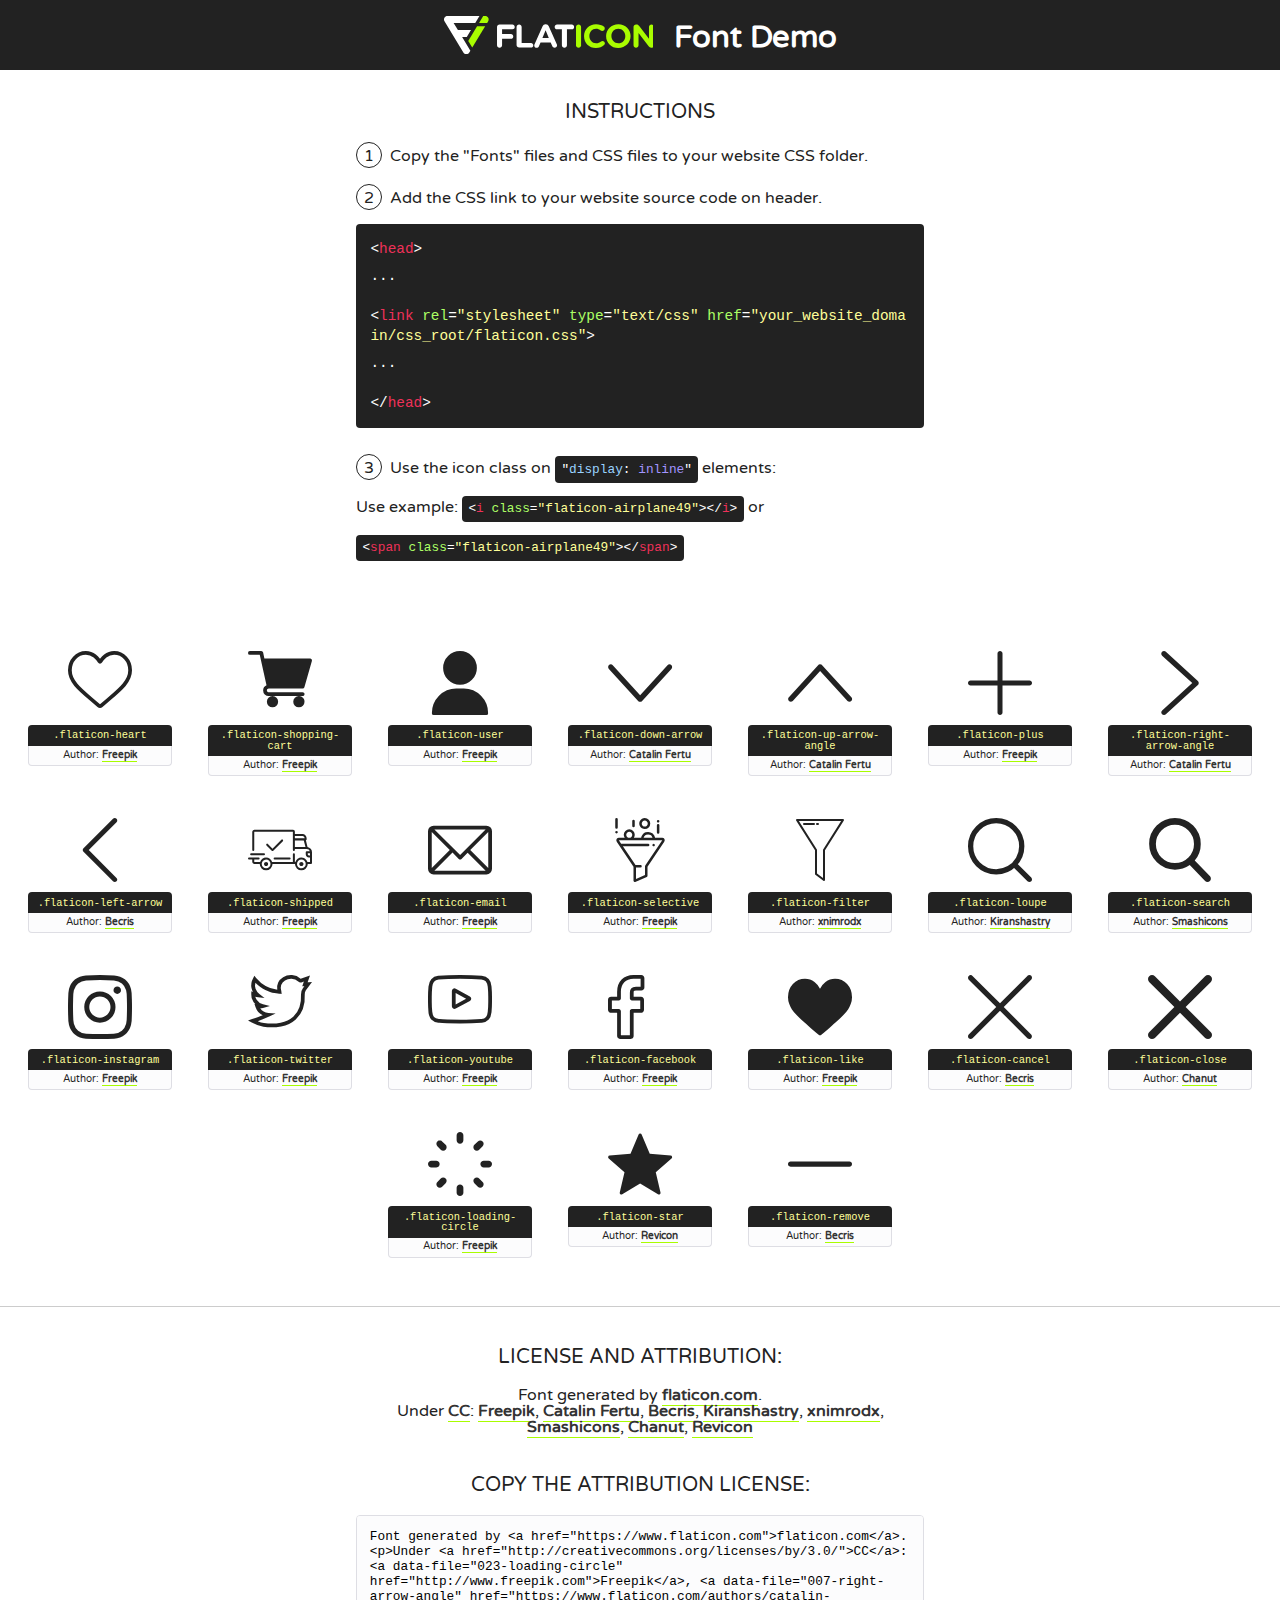
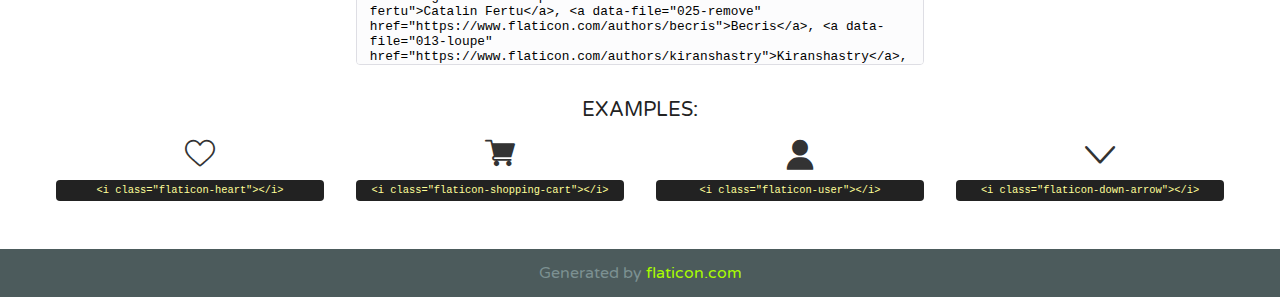
<file: css/font/flaticon.html>
<!DOCTYPE html>
<!--
  Flaticon icon font: Flaticon
  Creation date: 16/12/2020 15:17
-->
<html>
<!DOCTYPE html>
<html>

<head>
    <title>Flaticon WebFont</title>
    <link href="http://fonts.googleapis.com/css?family=Varela+Round" rel="stylesheet" type="text/css" />
    <link rel="stylesheet" type="text/css" href="flaticon.css">
    <meta charset="UTF-8">
    <style>
    html, body, div, span, applet, object, iframe,
    h1, h2, h3, h4, h5, h6, p, blockquote, pre,
    a, abbr, acronym, address, big, cite, code,
    del, dfn, em, img, ins, kbd, q, s, samp,
    small, strike, strong, sub, sup, tt, var,
    b, u, i, center,
    dl, dt, dd, ol, ul, li,
    fieldset, form, label, legend,
    table, caption, tbody, tfoot, thead, tr, th, td,
    article, aside, canvas, details, embed, 
    figure, figcaption, footer, header, hgroup, 
    menu, nav, output, ruby, section, summary,
    time, mark, audio, video {
        margin: 0;
        padding: 0;
        border: 0;
        font-size: 100%;
        font: inherit;
        vertical-align: baseline;
    }
    /* HTML5 display-role reset for older browsers */
    article, aside, details, figcaption, figure, 
    footer, header, hgroup, menu, nav, section {
        display: block;
    }
    body {
        line-height: 1;
    }
    ol, ul {
        list-style: none;
    }
    blockquote, q {
        quotes: none;
    }
    blockquote:before, blockquote:after,
    q:before, q:after {
        content: '';
        content: none;
    }
    table {
        border-collapse: collapse;
        border-spacing: 0;
    }
    body {
        font-family: 'Varela Round', Helvetica, Arial, sans-serif;
        font-size: 16px;
        color: #222;
    }
    a {
        color: #333;
        border-bottom: 1px solid #a9fd00;
        font-weight: bold;
        text-decoration: none;
    }
    * {
        -moz-box-sizing: border-box;
        -webkit-box-sizing: border-box;
        box-sizing: border-box;
        margin: 0;
        padding: 0;
    }
    [class^="flaticon-"]:before, [class*=" flaticon-"]:before, [class^="flaticon-"]:after, [class*=" flaticon-"]:after {
        font-family: Flaticon;
        font-size: 30px;
        font-style: normal;
        margin-left: 20px;
        color: #333;
    }
    .wrapper {
        max-width: 600px;
        margin: auto;
        padding: 0 1em;
    }
    .title {
        font-size: 1.25em;
        text-align: center;
        margin-bottom: 1em;
        text-transform: uppercase;
    }
    header {
        text-align: center;
        background-color: #222;
        color: #fff;
        padding: 1em;
    }
    header .logo {
        width: 210px;
        height: 38px;
        display: inline-block;
        vertical-align: middle;
        margin-right: 1em;
        border: none;
    }
    header strong {
        font-size: 1.95em;
        font-weight: bold;
        vertical-align: middle;
        margin-top: 5px;
        display: inline-block;
    }
    .demo {
        margin: 2em auto;
        line-height: 1.25em;
    }
    .demo ul li {
        margin-bottom: 1em;
    }
    .demo ul li .num {
        color: #222;
        border-radius: 20px;
        display: inline-block;
        width: 26px;
        padding: 3px;
        height: 26px;
        text-align: center;
        margin-right: 0.5em;
        border: 1px solid #222;
    }
    .demo ul li code {
        background-color: #222;
        border-radius: 4px;
        padding: 0.25em 0.5em;
        display: inline-block;
        color: #fff;
        font-family: Consolas,Monaco,Lucida Console,Liberation Mono,DejaVu Sans Mono,Bitstream Vera Sans Mono,Courier New, monospace;
        font-weight: lighter;
        margin-top: 1em;
        font-size: 0.8em;
        word-break: break-all;
    }
    .demo ul li code.big {
        padding: 1em;
        font-size: 0.9em;
    }
    .demo ul li code .red {
        color: #EF3159;
    }
    .demo ul li code .green {
        color: #ACFF65;
    }
    .demo ul li code .yellow {
        color: #FFFF99;
    }
    .demo ul li code .blue {
        color: #99D3FF;
    }
    .demo ul li code .purple {
        color: #A295FF;
    }
    .demo ul li code .dots {
        margin-top: 0.5em;
        display: block;
    }
    #glyphs {
        border-bottom: 1px solid #ccc;
        padding: 2em 0;
        text-align: center;
    }
    .glyph {
        display: inline-block;
        width: 9em;
        margin: 1em;
        text-align: center;
        vertical-align: top;
        background: #FFF;
    }
    .glyph .glyph-icon {
        padding: 10px;
        display: block;
        font-family:"Flaticon";
        font-size: 64px;
        line-height: 1;
    }
    .glyph .glyph-icon:before {
        font-size: 64px;
        color: #222;
        margin-left: 0;
    }
    .class-name {
        font-size: 0.65em;
        background-color: #222;
        color: #fff;
        border-radius: 4px 4px 0 0;
        padding: 0.5em;
        color: #FFFF99;
        font-family: Consolas,Monaco,Lucida Console,Liberation Mono,DejaVu Sans Mono,Bitstream Vera Sans Mono,Courier New, monospace;
    }
    .author-name {
        font-size: 0.6em;
        background-color: #fcfcfd;
        border: 1px solid #DEDEE4;
        border-top: 0;
        border-radius: 0 0 4px 4px;
        padding: 0.5em;
    }
    .class-name:last-child {
        font-size: 10px;
        color:#888;
    }
    .class-name:last-child a {
        font-size: 10px;
        color:#555;
    }
    .class-name:last-child a:hover {
        color:#a9fd00;
    }
    .glyph > input {
        display: block;
        width: 100px;
        margin: 5px auto;
        text-align: center;
        font-size: 12px;
        cursor: text;
    }
    .glyph > input.icon-input {
        font-family:"Flaticon";
        font-size: 16px;
        margin-bottom: 10px;
    }
    .attribution .title {
        margin-top: 2em;
    }
    .attribution textarea {
        background-color: #fcfcfd;
        padding: 1em;
        border: none;
        box-shadow: none;
        border: 1px solid #DEDEE4;
        border-radius: 4px;
        resize: none;
        width: 100%;
        height: 150px;
        font-size: 0.8em;
        font-family: Consolas,Monaco,Lucida Console,Liberation Mono,DejaVu Sans Mono,Bitstream Vera Sans Mono,Courier New, monospace;
        -webkit-appearance: none;
    }
    .iconsuse {
        margin: 2em auto;
        text-align: center;
        max-width: 1200px;
    }
    .iconsuse:after {
        content: '';
        display: table;
        clear: both;
    }
    .iconsuse .image {
        float: left;
        width: 25%;
        padding: 0 1em;
    }
    .iconsuse .image p {
        margin-bottom: 1em;
    }
    .iconsuse .image span {
        display: block;
        font-size: 0.65em;
        background-color: #222;
        color: #fff;
        border-radius: 4px;
        padding: 0.5em;
        color: #FFFF99;
        margin-top: 1em;
        font-family: Consolas,Monaco,Lucida Console,Liberation Mono,DejaVu Sans Mono,Bitstream Vera Sans Mono,Courier New, monospace;
    }
    #footer {
        text-align: center;
        background-color: #4C5B5C;
        color: #7c9192;
        padding: 1em;
    }
    #footer a {
        border: none;
        color: #a9fd00;
        font-weight: normal;
    }
    @media (max-width: 960px) {
        .iconsuse .image {
            width: 50%;
        }
    }
    @media (max-width: 560px) {
        .iconsuse .image {
            width: 100%;
        }
    }
    </style>
</head>

<body class="characters-off">

    <header>
        <a href="https://www.flaticon.com" target="_blank" class="logo">
            <svg version="1.1" xmlns="http://www.w3.org/2000/svg" xmlns:xlink="http://www.w3.org/1999/xlink" xmlns:a="http://ns.adobe.com/AdobeSVGViewerExtensions/3.0/" viewBox="0 0 560.875 102.036" enable-background="new 0 0 560.875 102.036" xml:space="preserve">
                <defs>
                </defs>
                <g>
                    <g class="letters">
                        <path fill="#ffffff" d="M141.596,29.675c0-3.777,2.985-6.767,6.764-6.767h34.438c3.426,0,6.15,2.728,6.15,6.15
                        c0,3.43-2.724,6.149-6.15,6.149h-27.674v13.091h23.719c3.429,0,6.151,2.724,6.151,6.15c0,3.43-2.723,6.149-6.151,6.149h-23.719
                        v17.574c0,3.773-2.986,6.761-6.764,6.761c-3.779,0-6.764-2.989-6.764-6.761V29.675z"></path>
                        <path fill="#ffffff" d="M193.844,29.149c0-3.781,2.985-6.767,6.764-6.767c3.776,0,6.763,2.985,6.763,6.767v42.957h25.039
                        c3.426,0,6.149,2.726,6.149,6.153c0,3.425-2.723,6.15-6.149,6.15h-31.802c-3.779,0-6.764-2.986-6.764-6.768V29.149z"></path>
                        <path fill="#ffffff" d="M241.891,75.71l21.438-48.407c1.492-3.341,4.215-5.357,7.906-5.357h0.792
                        c3.686,0,6.323,2.017,7.815,5.357l21.439,48.407c0.436,0.967,0.701,1.845,0.701,2.723c0,3.602-2.809,6.501-6.414,6.501
                        c-3.161,0-5.269-1.845-6.499-4.655l-4.132-9.661h-27.059l-4.301,10.102c-1.144,2.631-3.426,4.214-6.237,4.214
                        c-3.517,0-6.24-2.81-6.24-6.325C241.1,77.64,241.451,76.677,241.891,75.71z M279.932,58.666l-8.521-20.297l-8.526,20.297H279.932
                        z"></path>
                        <path fill="#ffffff" d="M314.864,35.387H301.86c-3.429,0-6.239-2.813-6.239-6.238c0-3.429,2.811-6.24,6.239-6.24h39.533
                        c3.426,0,6.237,2.811,6.237,6.24c0,3.425-2.811,6.238-6.237,6.238h-13.001v42.785c0,3.773-2.99,6.761-6.764,6.761
                        c-3.779,0-6.764-2.989-6.764-6.761V35.387z"></path>
                        <path fill="#A9FD00" d="M352.615,29.149c0-3.781,2.985-6.767,6.767-6.767c3.774,0,6.761,2.985,6.761,6.767v49.024
                        c0,3.773-2.987,6.761-6.761,6.761c-3.781,0-6.767-2.989-6.767-6.761V29.149z"></path>
                        <path fill="#A9FD00" d="M374.132,53.836v-0.179c0-17.481,13.178-31.801,32.065-31.801c9.22,0,15.459,2.458,20.557,6.238
                        c1.402,1.054,2.637,2.985,2.637,5.357c0,3.692-2.985,6.59-6.681,6.59c-1.845,0-3.071-0.702-4.044-1.319
                        c-3.776-2.813-7.729-4.393-12.562-4.393c-10.364,0-17.831,8.611-17.831,19.154v0.173c0,10.542,7.291,19.329,17.831,19.329
                        c5.715,0,9.492-1.756,13.359-4.834c1.049-0.874,2.458-1.491,4.039-1.491c3.429,0,6.325,2.813,6.325,6.236
                        c0,2.106-1.056,3.78-2.282,4.834c-5.539,4.834-12.036,7.733-21.878,7.733C387.572,85.464,374.132,71.493,374.132,53.836z"></path>
                        <path fill="#A9FD00" d="M433.009,53.836v-0.179c0-17.481,13.79-31.801,32.766-31.801c18.981,0,32.592,14.143,32.592,31.628v0.173
                        c0,17.483-13.785,31.807-32.769,31.807C446.625,85.464,433.009,71.32,433.009,53.836z M484.224,53.836v-0.179
                        c0-10.539-7.725-19.326-18.626-19.326c-10.893,0-18.449,8.611-18.449,19.154v0.173c0,10.542,7.73,19.329,18.626,19.329
                        C476.676,72.986,484.224,64.378,484.224,53.836z"></path>
                        <path fill="#A9FD00" d="M506.233,29.321c0-3.774,2.99-6.763,6.767-6.763h1.401c3.252,0,5.183,1.583,7.029,3.953l26.093,34.265
                        V29.059c0-3.692,2.99-6.677,6.681-6.677c3.683,0,6.671,2.985,6.671,6.677v48.934c0,3.78-2.987,6.765-6.764,6.765h-0.436
                        c-3.257,0-5.188-1.581-7.034-3.953l-27.056-35.492v32.944c0,3.687-2.985,6.676-6.678,6.676c-3.683,0-6.673-2.989-6.673-6.676
                        V29.321z"></path>
                    </g>
                    <g class="insignia">
                        <path fill="#ffffff" d="M48.372,56.137h12.517l11.156-18.537H37.186L25.688,18.539h57.825L94.668,0H9.271
                        C5.925,0,2.842,1.801,1.198,4.716c-1.644,2.907-1.593,6.482,0.134,9.343l50.38,83.501c1.678,2.781,4.689,4.476,7.938,4.476
                        c3.246,0,6.257-1.695,7.935-4.476l2.898-4.804L48.372,56.137z"></path>
                        <g class="i">
                            <path fill="#A9FD00" d="M93.575,18.539h0.031v0.004l21.652,0.004l2.705-4.488c1.727-2.861,1.778-6.436,0.133-9.343
                            C116.454,1.801,113.371,0,110.026,0h-5.294L93.575,18.539z"></path>
                            <polygon fill="#A9FD00" points="88.291,27.356 64.725,66.486 75.519,84.404 109.942,27.356"></polygon>
                        </g>
                    </g>
                </g>
            </svg>
        </a>
        <strong>Font Demo</strong>
    </header>


    <section class="demo wrapper">

        <p class="title">Instructions</p>

        <ul>
            <li>
                <span class="num">1</span>Copy the "Fonts" files and CSS files to your website CSS folder.
            </li>
            <li>
                <span class="num">2</span>Add the CSS link to your website source code on header.
                <code class="big">
                    &lt;<span class="red">head</span>&gt;
                    <br/><span class="dots">...</span>
                    <br/>&lt;<span class="red">link</span> <span class="green">rel</span>=<span class="yellow">"stylesheet"</span> <span class="green">type</span>=<span class="yellow">"text/css"</span> <span class="green">href</span>=<span class="yellow">"your_website_domain/css_root/flaticon.css"</span>&gt;
                    <br/><span class="dots">...</span>
                    <br/>&lt;/<span class="red">head</span>&gt;
                </code>
            </li>

            <li>
                <p>
                    <span class="num">3</span>Use the icon class on <code>"<span class="blue">display</span>:<span class="purple"> inline</span>"</code> elements:
                    <br />
                    Use example: <code>&lt;<span class="red">i</span> <span class="green">class</span>=<span class="yellow">&quot;flaticon-airplane49&quot;</span>&gt;&lt;/<span class="red">i</span>&gt;</code> or <code>&lt;<span class="red">span</span> <span class="green">class</span>=<span class="yellow">&quot;flaticon-airplane49&quot;</span>&gt;&lt;/<span class="red">span</span>&gt;</code>
            </li>
        </ul>

    </section>




   <section id="glyphs">          
    
      
        <div class="glyph"><div class="glyph-icon flaticon-heart"></div>
            <div class="class-name">.flaticon-heart</div>
            <div class="author-name">Author: <a data-file="001-heart" href="http://www.freepik.com">Freepik</a> </div> 
        </div>        
        
        <div class="glyph"><div class="glyph-icon flaticon-shopping-cart"></div>
            <div class="class-name">.flaticon-shopping-cart</div>
            <div class="author-name">Author: <a data-file="002-shopping-cart" href="http://www.freepik.com">Freepik</a> </div> 
        </div>        
        
        <div class="glyph"><div class="glyph-icon flaticon-user"></div>
            <div class="class-name">.flaticon-user</div>
            <div class="author-name">Author: <a data-file="003-user" href="http://www.freepik.com">Freepik</a> </div> 
        </div>        
        
        <div class="glyph"><div class="glyph-icon flaticon-down-arrow"></div>
            <div class="class-name">.flaticon-down-arrow</div>
            <div class="author-name">Author: <a data-file="004-down-arrow" href="https://www.flaticon.com/authors/catalin-fertu">Catalin Fertu</a> </div> 
        </div>        
        
        <div class="glyph"><div class="glyph-icon flaticon-up-arrow-angle"></div>
            <div class="class-name">.flaticon-up-arrow-angle</div>
            <div class="author-name">Author: <a data-file="005-up-arrow-angle" href="https://www.flaticon.com/authors/catalin-fertu">Catalin Fertu</a> </div> 
        </div>        
        
        <div class="glyph"><div class="glyph-icon flaticon-plus"></div>
            <div class="class-name">.flaticon-plus</div>
            <div class="author-name">Author: <a data-file="006-plus" href="http://www.freepik.com">Freepik</a> </div> 
        </div>        
        
        <div class="glyph"><div class="glyph-icon flaticon-right-arrow-angle"></div>
            <div class="class-name">.flaticon-right-arrow-angle</div>
            <div class="author-name">Author: <a data-file="007-right-arrow-angle" href="https://www.flaticon.com/authors/catalin-fertu">Catalin Fertu</a> </div> 
        </div>        
        
        <div class="glyph"><div class="glyph-icon flaticon-left-arrow"></div>
            <div class="class-name">.flaticon-left-arrow</div>
            <div class="author-name">Author: <a data-file="008-left-arrow" href="https://www.flaticon.com/authors/becris">Becris</a> </div> 
        </div>        
        
        <div class="glyph"><div class="glyph-icon flaticon-shipped"></div>
            <div class="class-name">.flaticon-shipped</div>
            <div class="author-name">Author: <a data-file="009-shipped" href="http://www.freepik.com">Freepik</a> </div> 
        </div>        
        
        <div class="glyph"><div class="glyph-icon flaticon-email"></div>
            <div class="class-name">.flaticon-email</div>
            <div class="author-name">Author: <a data-file="010-email" href="http://www.freepik.com">Freepik</a> </div> 
        </div>        
        
        <div class="glyph"><div class="glyph-icon flaticon-selective"></div>
            <div class="class-name">.flaticon-selective</div>
            <div class="author-name">Author: <a data-file="011-selective" href="http://www.freepik.com">Freepik</a> </div> 
        </div>        
        
        <div class="glyph"><div class="glyph-icon flaticon-filter"></div>
            <div class="class-name">.flaticon-filter</div>
            <div class="author-name">Author: <a data-file="012-filter" href="https://www.flaticon.com/authors/xnimrodx">xnimrodx</a> </div> 
        </div>        
        
        <div class="glyph"><div class="glyph-icon flaticon-loupe"></div>
            <div class="class-name">.flaticon-loupe</div>
            <div class="author-name">Author: <a data-file="013-loupe" href="https://www.flaticon.com/authors/kiranshastry">Kiranshastry</a> </div> 
        </div>        
        
        <div class="glyph"><div class="glyph-icon flaticon-search"></div>
            <div class="class-name">.flaticon-search</div>
            <div class="author-name">Author: <a data-file="014-search" href="https://www.flaticon.com/authors/smashicons">Smashicons</a> </div> 
        </div>        
        
        <div class="glyph"><div class="glyph-icon flaticon-instagram"></div>
            <div class="class-name">.flaticon-instagram</div>
            <div class="author-name">Author: <a data-file="015-instagram" href="http://www.freepik.com">Freepik</a> </div> 
        </div>        
        
        <div class="glyph"><div class="glyph-icon flaticon-twitter"></div>
            <div class="class-name">.flaticon-twitter</div>
            <div class="author-name">Author: <a data-file="016-twitter" href="http://www.freepik.com">Freepik</a> </div> 
        </div>        
        
        <div class="glyph"><div class="glyph-icon flaticon-youtube"></div>
            <div class="class-name">.flaticon-youtube</div>
            <div class="author-name">Author: <a data-file="017-youtube" href="http://www.freepik.com">Freepik</a> </div> 
        </div>        
        
        <div class="glyph"><div class="glyph-icon flaticon-facebook"></div>
            <div class="class-name">.flaticon-facebook</div>
            <div class="author-name">Author: <a data-file="018-facebook" href="http://www.freepik.com">Freepik</a> </div> 
        </div>        
        
        <div class="glyph"><div class="glyph-icon flaticon-like"></div>
            <div class="class-name">.flaticon-like</div>
            <div class="author-name">Author: <a data-file="019-like" href="http://www.freepik.com">Freepik</a> </div> 
        </div>        
        
        <div class="glyph"><div class="glyph-icon flaticon-cancel"></div>
            <div class="class-name">.flaticon-cancel</div>
            <div class="author-name">Author: <a data-file="020-cancel" href="https://www.flaticon.com/authors/becris">Becris</a> </div> 
        </div>        
        
        <div class="glyph"><div class="glyph-icon flaticon-close"></div>
            <div class="class-name">.flaticon-close</div>
            <div class="author-name">Author: <a data-file="021-close" href="https://www.flaticon.com/authors/chanut">Chanut</a> </div> 
        </div>        
        
        <div class="glyph"><div class="glyph-icon flaticon-loading-circle"></div>
            <div class="class-name">.flaticon-loading-circle</div>
            <div class="author-name">Author: <a data-file="023-loading-circle" href="http://www.freepik.com">Freepik</a> </div> 
        </div>        
        
        <div class="glyph"><div class="glyph-icon flaticon-star"></div>
            <div class="class-name">.flaticon-star</div>
            <div class="author-name">Author: <a data-file="024-star" href="https://www.flaticon.com/authors/revicon">Revicon</a> </div> 
        </div>        
        
        <div class="glyph"><div class="glyph-icon flaticon-remove"></div>
            <div class="class-name">.flaticon-remove</div>
            <div class="author-name">Author: <a data-file="025-remove" href="https://www.flaticon.com/authors/becris">Becris</a> </div> 
        </div>        
        

    </section>



    <section class="attribution wrapper"   style="text-align:center;">

      <div class="title">License and attribution:</div><div class="attrDiv">Font generated by <a href="https://www.flaticon.com">flaticon.com</a>. <div><p>Under <a href="http://creativecommons.org/licenses/by/3.0/">CC</a>: <a data-file="023-loading-circle" href="http://www.freepik.com">Freepik</a>, <a data-file="007-right-arrow-angle" href="https://www.flaticon.com/authors/catalin-fertu">Catalin Fertu</a>, <a data-file="025-remove" href="https://www.flaticon.com/authors/becris">Becris</a>, <a data-file="013-loupe" href="https://www.flaticon.com/authors/kiranshastry">Kiranshastry</a>, <a data-file="012-filter" href="https://www.flaticon.com/authors/xnimrodx">xnimrodx</a>, <a data-file="014-search" href="https://www.flaticon.com/authors/smashicons">Smashicons</a>, <a data-file="021-close" href="https://www.flaticon.com/authors/chanut">Chanut</a>, <a data-file="024-star" href="https://www.flaticon.com/authors/revicon">Revicon</a></p>  </div>
      </div>
      <div class="title">Copy the Attribution License:</div>

    <textarea onclick="this.focus();this.select();">Font generated by &lt;a href=&quot;https://www.flaticon.com&quot;&gt;flaticon.com&lt;/a&gt;. <p>Under <a href="http://creativecommons.org/licenses/by/3.0/">CC</a>: <a data-file="023-loading-circle" href="http://www.freepik.com">Freepik</a>, <a data-file="007-right-arrow-angle" href="https://www.flaticon.com/authors/catalin-fertu">Catalin Fertu</a>, <a data-file="025-remove" href="https://www.flaticon.com/authors/becris">Becris</a>, <a data-file="013-loupe" href="https://www.flaticon.com/authors/kiranshastry">Kiranshastry</a>, <a data-file="012-filter" href="https://www.flaticon.com/authors/xnimrodx">xnimrodx</a>, <a data-file="014-search" href="https://www.flaticon.com/authors/smashicons">Smashicons</a>, <a data-file="021-close" href="https://www.flaticon.com/authors/chanut">Chanut</a>, <a data-file="024-star" href="https://www.flaticon.com/authors/revicon">Revicon</a></p>  
     </textarea>

    </section>

    <section class="iconsuse">

          <div class="title">Examples:</div>            
             
            <div class="image">
                <p>
                    <i class="glyph-icon flaticon-heart"></i> 
                    <span>&lt;i class=&quot;flaticon-heart&quot;&gt;&lt;/i&gt;</span>
                </p>
            </div>
            
            <div class="image">
                <p>
                    <i class="glyph-icon flaticon-shopping-cart"></i> 
                    <span>&lt;i class=&quot;flaticon-shopping-cart&quot;&gt;&lt;/i&gt;</span>
                </p>
            </div>
            
            <div class="image">
                <p>
                    <i class="glyph-icon flaticon-user"></i> 
                    <span>&lt;i class=&quot;flaticon-user&quot;&gt;&lt;/i&gt;</span>
                </p>
            </div>
            
            <div class="image">
                <p>
                    <i class="glyph-icon flaticon-down-arrow"></i> 
                    <span>&lt;i class=&quot;flaticon-down-arrow&quot;&gt;&lt;/i&gt;</span>
                </p>
            </div>
                       
        </div>
                            
    </section>

<div id="footer">
    <div>Generated by <a href="https://www.flaticon.com">flaticon.com</a>
    </div>
</div>



</body>
</html>
</file>
<file: css/font/flaticon.css>
/*
  	Flaticon icon font: Flaticon
  	Creation date: 16/12/2020 15:17
  	*/

@font-face {
  font-family: "Flaticon";
  src: url("./Flaticon.eot");
  src: url("./Flaticon.eot?#iefix") format("embedded-opentype"),
       url("./Flaticon.woff2") format("woff2"),
       url("./Flaticon.woff") format("woff"),
       url("./Flaticon.ttf") format("truetype"),
       url("./Flaticon.svg#Flaticon") format("svg");
  font-weight: normal;
  font-style: normal;
}

@media screen and (-webkit-min-device-pixel-ratio:0) {
  @font-face {
    font-family: "Flaticon";
    src: url("./Flaticon.svg#Flaticon") format("svg");
  }
}

[class^="flaticon-"]:before, [class*=" flaticon-"]:before,
[class^="flaticon-"]:after, [class*=" flaticon-"]:after {   
	font-family: Flaticon;
	font-style: normal;
}

.flaticon-heart:before { content: "\f100"; }
.flaticon-shopping-cart:before { content: "\f101"; }
.flaticon-user:before { content: "\f102"; }
.flaticon-down-arrow:before { content: "\f103"; }
.flaticon-up-arrow-angle:before { content: "\f104"; }
.flaticon-plus:before { content: "\f105"; }
.flaticon-right-arrow-angle:before { content: "\f106"; }
.flaticon-left-arrow:before { content: "\f107"; }
.flaticon-shipped:before { content: "\f108"; }
.flaticon-email:before { content: "\f109"; }
.flaticon-selective:before { content: "\f10a"; }
.flaticon-filter:before { content: "\f10b"; }
.flaticon-loupe:before { content: "\f10c"; }
.flaticon-search:before { content: "\f10d"; }
.flaticon-instagram:before { content: "\f10e"; }
.flaticon-twitter:before { content: "\f10f"; }
.flaticon-youtube:before { content: "\f110"; }
.flaticon-facebook:before { content: "\f111"; }
.flaticon-like:before { content: "\f112"; }
.flaticon-cancel:before { content: "\f113"; }
.flaticon-close:before { content: "\f114"; }
.flaticon-loading-circle:before { content: "\f115"; }
.flaticon-star:before { content: "\f116"; }
.flaticon-remove:before { content: "\f117"; }
</file>
